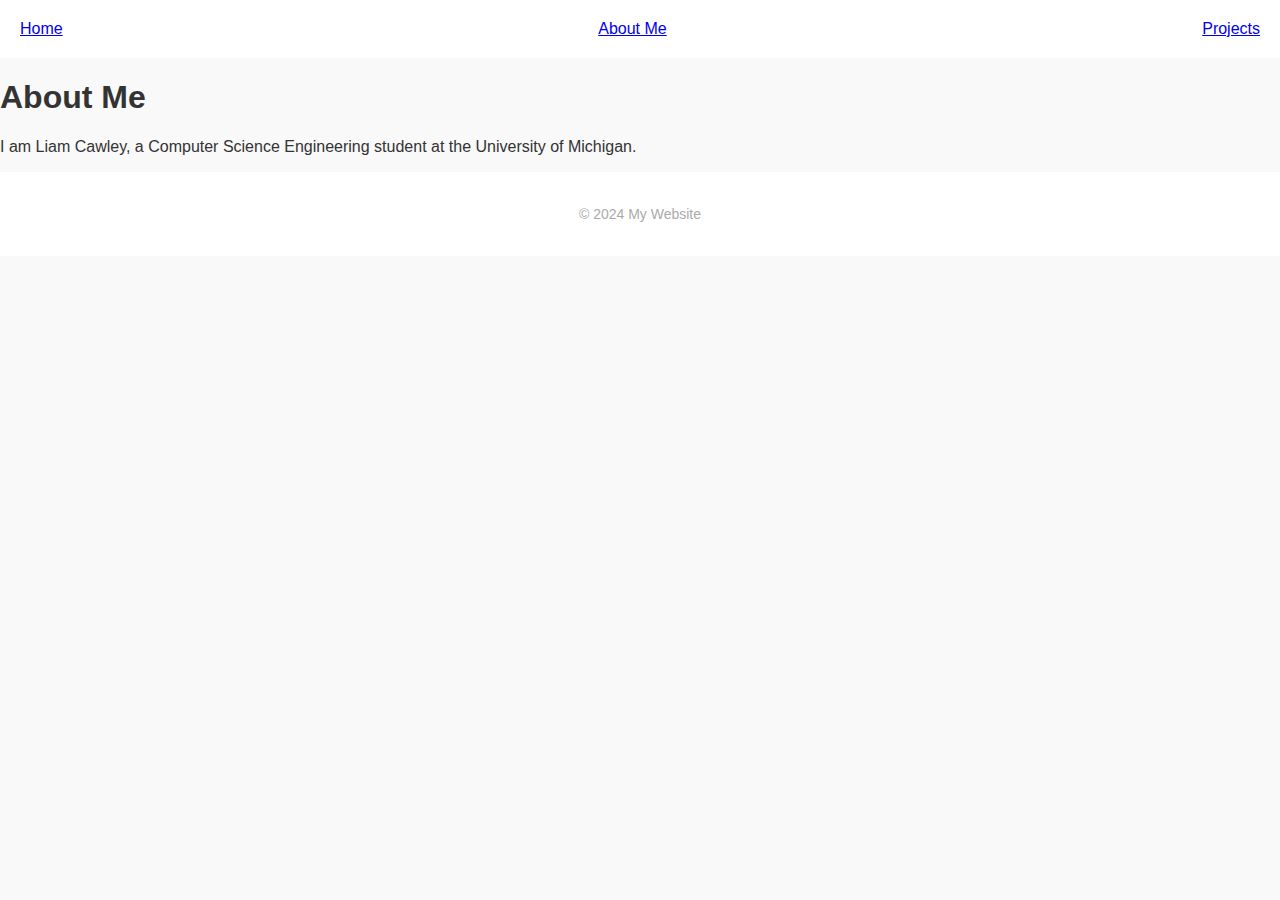
<file: about.html>
<!DOCTYPE html>
<html lang="en">
<head>
    <meta charset="UTF-8">
    <meta name="viewport" content="width=device-width, initial-scale=1.0">
    <title>About Me</title>
    <link rel="stylesheet" href="styles.css">
</head>
<body>
    <header>
        <nav>
            <a href="index.html">Home</a>
            <a href="about.html">About Me</a>
            <a href="projects.html">Projects</a>
        </nav>
    </header>
    <main>
        <h1>About Me</h1>
        <p>I am Liam Cawley, a Computer Science Engineering student at the University of Michigan.</p>
    </main>
    <footer>
        <p>© 2024 My Website</p>
    </footer>
</body>
</html>
</file>
<file: styles.css>
/* General Styles */
body {
    margin: 0;
    font-family: 'Montserrat', sans-serif;
    color: #333;
    background-color: #f9f9f9;
}

/* Navigation Bar */
nav {
    display: flex;
    justify-content: space-between;
    align-items: center;
    padding: 20px;
    background-color: #fff;
}

nav .logo {
    font-size: 24px;
    font-weight: 600;
}

nav .nav-links {
    list-style: none;
    display: flex;
    gap: 20px;
}

nav .nav-links li {
    position: relative;
}

nav .nav-links li a {
    text-decoration: none;
    color: #333;
    font-weight: 300;
    padding: 5px 0;
}

nav .nav-links li a.active,
nav .nav-links li a:hover {
    font-weight: 600;
    border-bottom: 2px solid #007bff;
}

/* Hero Section */
.hero {
    display: flex;
    align-items: center;
    padding: 60px 10%;
    background-color: #fff;
}

.hero-content {
    flex: 1;
}

.hero-content h1 {
    font-size: 48px;
    margin-bottom: 20px;
}

.hero-content p {
    font-size: 20px;
    margin-bottom: 30px;
}

.hero-content .btn {
    padding: 15px 30px;
    background-color: #007bff;
    color: #fff;
    text-decoration: none;
    border-radius: 50px;
    font-weight: 600;
}

.hero-image {
    flex: 1;
    text-align: center;
}

.hero-image img {
    max-width: 100%;
    height: auto;
}

/* Projects Overview Section */
.projects-overview {
    padding: 60px 10%;
    background-color: #f9f9f9;
    text-align: center;
}

.projects-overview h2 {
    font-size: 36px;
    margin-bottom: 40px;
}

.projects-grid {
    display: flex;
    justify-content: center;
    gap: 20px;
    flex-wrap: wrap;
}

.project-card {
    background-color: #fff;
    padding: 30px;
    border-radius: 10px;
    width: 300px;
    text-align: left;
    box-shadow: 0 4px 6px rgba(0, 0, 0, 0.1);
}

.project-card h3 {
    font-size: 24px;
    margin-bottom: 15px;
}

.project-card p {
    font-size: 16px;
    margin-bottom: 20px;
}

.project-card .btn-secondary {
    padding: 10px 20px;
    background-color: #fff;
    color: #007bff;
    text-decoration: none;
    border: 2px solid #007bff;
    border-radius: 50px;
    font-weight: 600;
    transition: background-color 0.3s, color 0.3s;
}

.project-card .btn-secondary:hover {
    background-color: #007bff;
    color: #fff;
}

/* Footer */
footer {
    padding: 20px 10%;
    background-color: #fff;
    text-align: center;
    font-size: 14px;
    color: #aaa;
}

/* Responsive Design */
@media (max-width: 768px) {
    .hero {
        flex-direction: column;
        text-align: center;
    }

    .hero-content h1 {
        font-size: 36px;
    }

    .projects-grid {
        flex-direction: column;
        align-items: center;
    }

    .project-card {
        width: 100%;
        max-width: 400px;
    }
}
</file>
